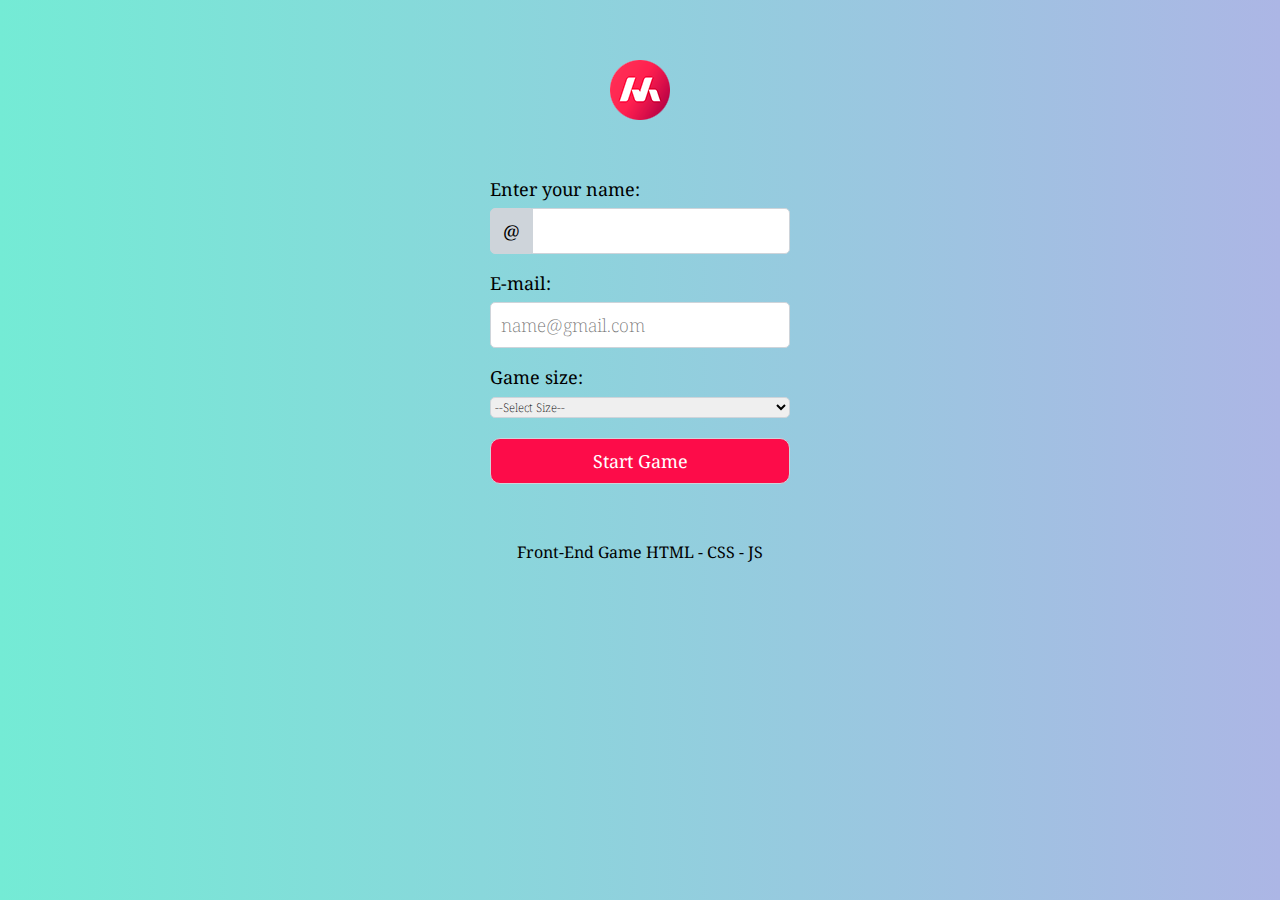
<file: index.html>
<!DOCTYPE html>
<html lang="en">
<head>
    <meta charset="UTF-8">
    <meta http-equiv="X-UA-Compatible" content="IE=edge">
    <meta name="viewport" content="width=device-width, initial-scale=1.0">
    <title>Chesito Game</title>
    <!--Styles-->
    <link rel="stylesheet" href="./css/style.css">
    <link rel="stylesheet" href="./css/reset.css">

    <!--Font-->
    <link rel="preconnect" href="https://fonts.googleapis.com">
    <link rel="preconnect" href="https://fonts.gstatic.com" crossorigin>
    <link href="https://fonts.googleapis.com/css2?family=Noto+Serif:ital,wght@0,400;0,700;1,400;1,700&display=swap" rel="stylesheet"> 

</head>
<body>
    <!--Header-->
    <header class="header">
        <img src="img/logo.png" alt="Logo MasterDots">
    </header>

    <!--User Form-->
    <main class="main">
        <form action="game.html" class="form" id="formEntrada">
            <div class="item-form">
                <label for="name" class="label">Enter your name:</label>
                <input type="text" name="nick" value="@" id="nicka" readonly>
                <input type="text" name="nick" id="nick">
            </div>
            <div class="item-form">
                <label for="email" class="label">E-mail:</label>
                <input type="e-mail" name="email" id="email" placeholder="name@gmail.com">
            </div>

            <div class="item-form">
                <label for="size" class="label">Game size:</label>
                <select name="size" id="size">
                    <option value="0">--Select Size--</option>
                    <option value="1">4x4</option>
                    <option value="2">5x5</option>
                    <option value="3">6x6</option>
                </select>
            </div>

            <div class="item-form">
                <input type="submit" value="Start Game" id="jugar">
            </div>
        </form>
    </main>

    <!--Footer-->
    <footer class="footer">
        <p>
            Front-End Game HTML - CSS - JS
        </p>
    </footer>




    <!--JS Code-->
    <script src="./js/main.js"></script>
</body>
</html>
</file>
<file: css/style.css>
body{
    background: #74ebd5; /* fallback for old browsers */
    background: -webkit-linear-gradient(to right, #74ebd5, #acb6e5); /* Chrome 10-25, Safari 5.1-6 */
    background: linear-gradient(to right, #74ebd5, #acb6e5); /* W3C, IE 10+/ Edge, Firefox 16+, Chrome 26+, Opera 12+, Safari 7+ */
}

.header,
.footer{
    display: flex;
    align-items: center;
    justify-content: center; 
    width: 300px;
    margin: 60px auto 0px auto;
    font-family: 'Noto Serif', serif;
}

.main{
    font-family: 'Noto Serif', serif;
    width: 300px;
    margin: 60px auto 0px auto;
}

.form{
    display: flex;
    flex-direction: column;
    row-gap: 20px;
    font-size: 18px;
}

.label{
    display: block;
    margin-bottom: 10px;
}

input{
    display: inline;
    font-family: 'Noto Serif', serif;
    width: 236px;
    border: 1px solid #ced4da;
    padding: 10px;
    border-radius: 0px 5px 5px 0px;
    font-weight: 200;
    font-size: 18px;
}

input[type="submit"]{
    background-color: rgb(253, 12, 73);
    color: #fff;
    font-weight: 400;
    width: 100%;
    border-radius: 10px;
}

input[type="submit"]:hover{
    cursor: pointer;
    background-color: rgba(253, 12, 73, .6);


}


select{
    font-family: 'Noto Serif', serif;
    width: 100%;
    border: 1px solid #ced4da;
    border-radius: 5px;
    font-weight: 200;
    font-size: 12px;
}

/*ID STYLES*/

#nicka{
    float: left;
    font-family: 'Noto Serif', serif;
    text-align: center;
    width: 20px;
    background-color: #ced4da;
    border: 1px solid #ced4da;
    padding: 10px;
    border-radius: 5px 0px 0px 5px;
    font-weight: 400;
    font-size: 18px;
}

#email{
    width: 278px;
    border-radius: 5px;
}





















input,
select{
    font-family: 'Noto Serif', serif;
}
</file>
